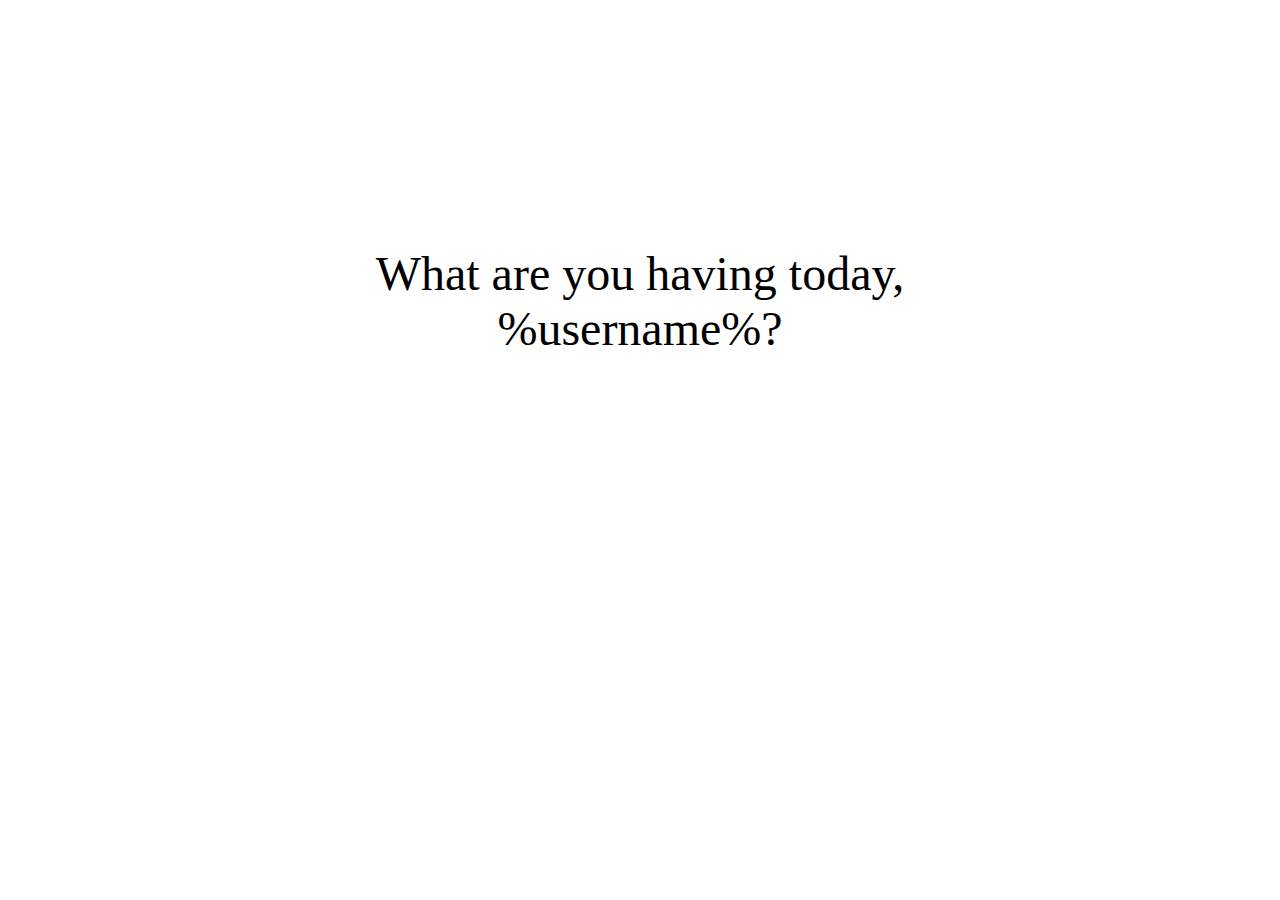
<file: index.html>
<html>
<body>
<title>Drink Drank Drunk</title>

<style type="text/css">

#box {
    position:absolute;
    border:solid black 0px;
    top:20%;
    right:25%;
    bottom:25%;
    left:25%;
    padding:25px;
    margin:25px;
    }
</style>

<div id="box">
<p align="center" style="vertical-align: sub">
<FONT size=7 >What are you having today, %username%?</>
</p>
</div>

</body>
</html>
</body>
</html>
</file>
